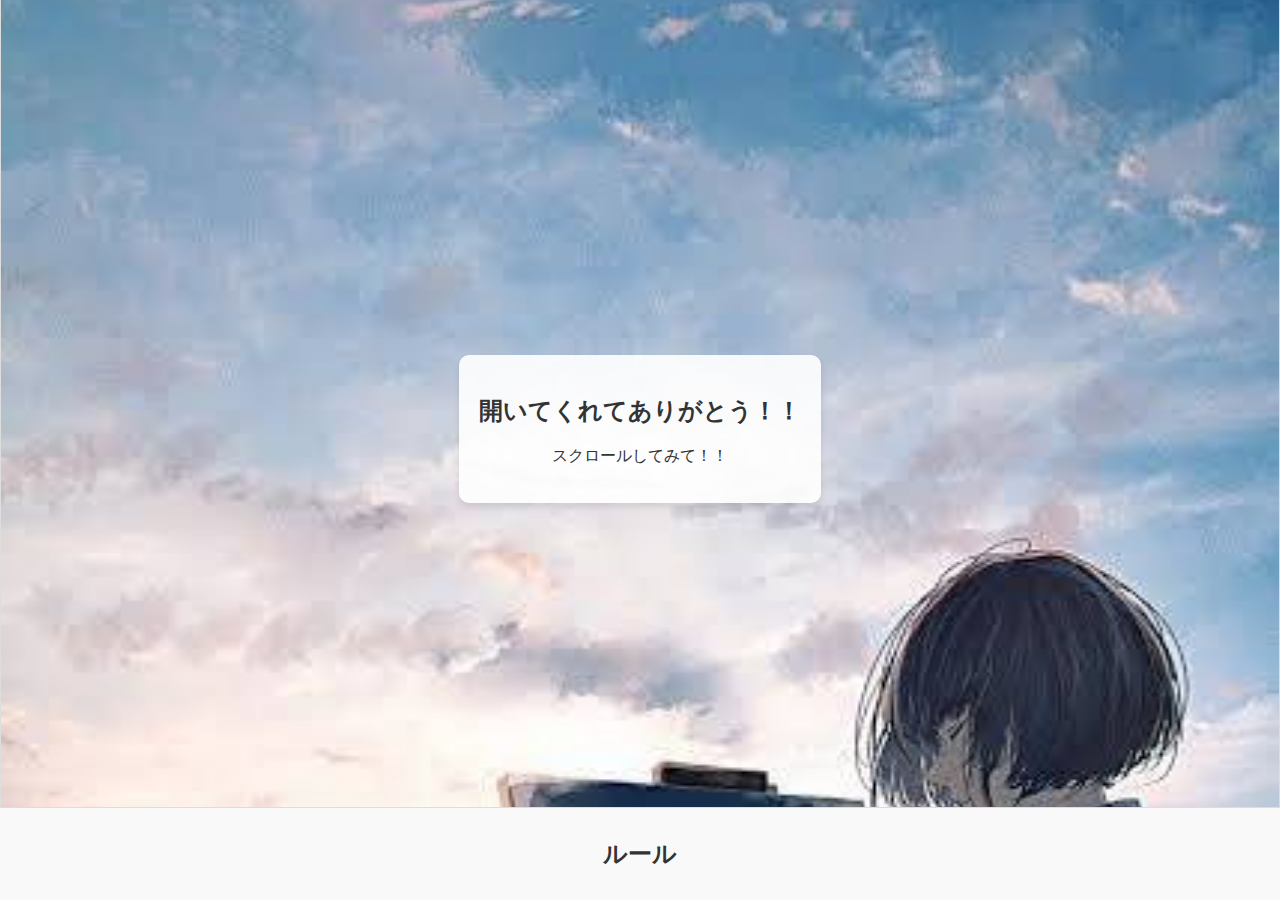
<file: index.html>
<!DOCTYPE html>
<html lang="jp">
    <head>
        <meta charset="UTF-8">
        <meta name="viewport" content="width=device-width, initial-scale=1.0">
        <title>雑談しよ！！</title>
        <link rel="stylesheet" href="pr.css">
        <link rel="icon" href="main.png" sizes="192x192">
        <link rel="apple-touch-icon" href="main.png" sizes="180x180">
        <meta name="description" content="ライブトークをしているオープンチャットのホームページです。">
        <meta name="robots" content="noindex, nofollow">
        <meta property="og:image" content="https://opzr22.github.io/l/icon.png">
        <meta property="og:title" content="ライブトークをしているオープンチャット！！">
        <meta property="og:type" content="website">
        <meta property="og:url" content="https://opzr22.github.io/l">
        <meta property="og:description" content="ライブトーク">
    </head>
<body>
    <header class="header">
        <h2><a href="rule.html">ルール</a></h2>
    </header>
    <main class="content">
        <section class="page" style="background-image: url('main.png');">
            <div class="overlay">
                <h2>開いてくれてありがとう！！</h2>
                <p>スクロールしてみて！！</p>
            </div>
        </section>
        <section class="page" style="background-image: url('main.png');">
            <div class="overlay">
                <h2>なんのオープンチャット？</h2>
                <p>ライブトークをやっているオープンチャット！！</p>
            </div>
        </section>
        <section class="page" style="background-image: url('main.png');">
            <div class="overlay">
                <h2>参加してみる？</h2>
                <p><a href="https://line.me/ti/g2/8dNXGmT1APQmFs12xK7iRI1uV2doXxxBkPXCNw?utm_source=invitation&utm_medium=link_copy&utm_campaign=default">参加する！！</a></p>
            </div>
        </section>
    </main>
    <script src="pr.js"></script>
</body>
</html>
</file>
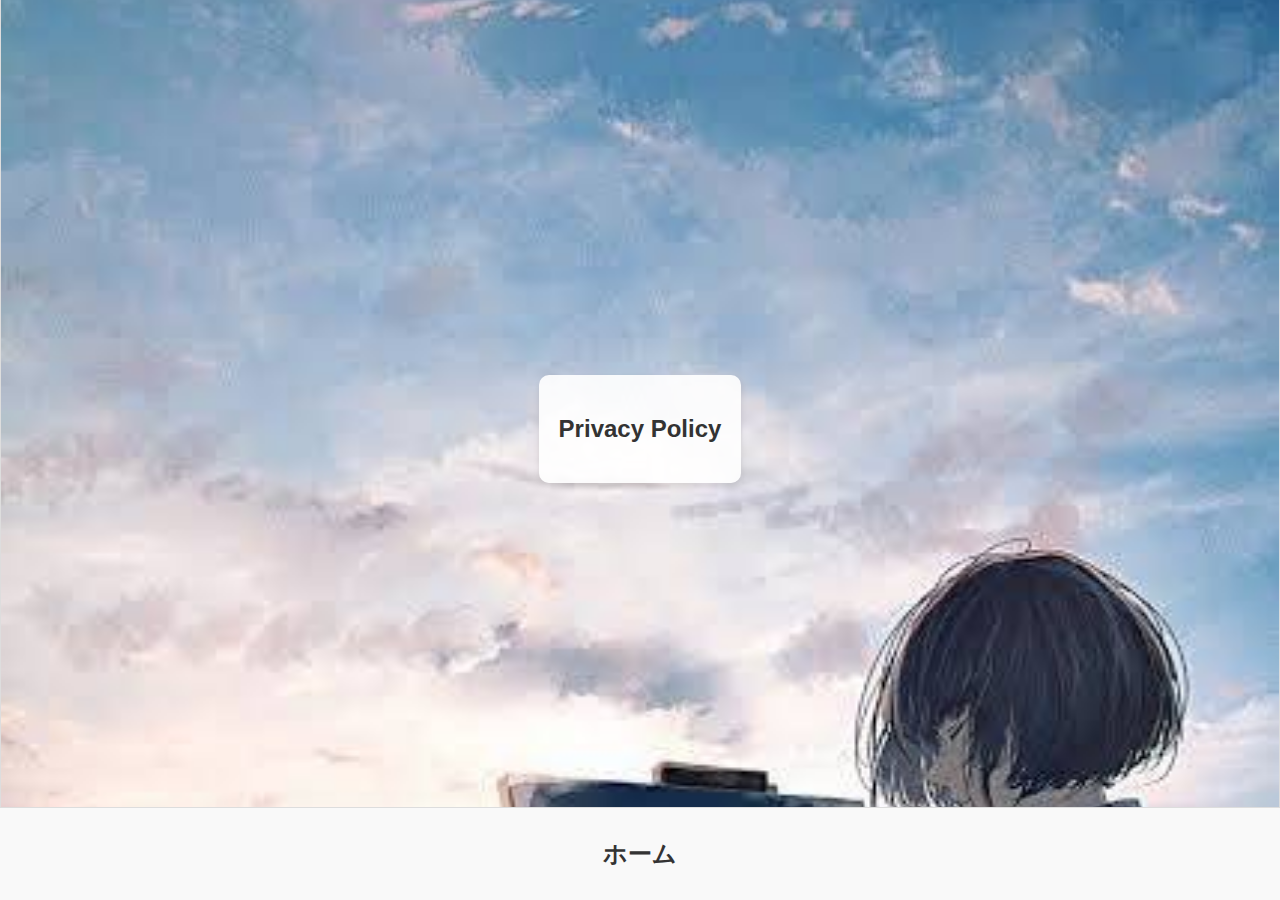
<file: py.html>
<!DOCTYPE html>
<html lang="jp">
    <head>
        <meta charset="UTF-8">
        <meta name="viewport" content="width=device-width, initial-scale=1.0">
        <title>雑談しよ！！</title>
        <link rel="stylesheet" href="pr.css">
        <link rel="icon" href="main.png" sizes="192x192">
        <link rel="apple-touch-icon" href="main.png" sizes="180x180">
        <meta name="description" content="ライブトークをしているオープンチャットのホームページです。">
        <meta name="robots" content="noindex, nofollow">
        <meta property="og:image" content="https://opzr22.github.io/l/icon.png">
        <meta property="og:title" content="ライブトークをしているオープンチャット！！">
        <meta property="og:type" content="website">
        <meta property="og:url" content="https://opzr22.github.io/l">
        <meta property="og:description" content="ライブトーク">
    </head>
<body>
    <header class="header">
        <h2><a href="index.html">ホーム</a></h2>
    </header>
    <main class="content">
        <section class="page" style="background-image: url('main.png');">
            <div class="overlay">
                <h2>Privacy Policy</h2>
            </div>
        </section>
        <section class="page" style="background-image: url('main.png');">
            <div class="overlay">
                <h2>個人情報は一切取得していませんので、安心してご利用ください。</h2>
                <h2>もし不安な点があれば、管理者に直接お知らせいただければ対応いたします。</h2>
            </div>
        </section>
        <section class="page" style="background-image: url('main.png');">
            <div class="overlay">
                <h2>Webサイトの仕組み</h2>
            </div>
        </section>
        <section class="page" style="background-image: url('main.png');">
            <div class="overlay">
                <p>このWebサイト（https://opzr22.github.io/l）は、GitHubというWebサイトを作成・公開するための信頼性の高いサービスを利用して構築されています。</p>
                <p>皆さんがこのページにアクセスしても、個人情報は一切取得されず、ページの表示だけが行われています。</p>
            </div>
        </section>
        <section class="page" style="background-image: url('main.png');">
            <div class="overlay">
                <p>ルール確認ページの最後に「/確認しました」といったメッセージを送る仕組みは、LINEが標準で備えているURLスキームという仕組みを利用しています。</p>
                <p>この機能は、LINEアプリの一部の機能を呼び出すためのもので、今回は「ルール確認済み」といったメッセージを送るために利用しています。</p>
            </div>
        </section>
        <section class="page" style="background-image: url('main.png');">
            <div class="overlay">
                <p>Botとは、簡単に言うと「自動でメッセージを送ったり返信するプログラム」です。</p>
                <p>今回のオープンチャットでは、LINEが標準搭載している自動返信機能（autoreply）を利用しています。</p>
            </div>
        </section>
        <section class="page" style="background-image: url('main.png');">
            <div class="overlay">
                <p>このBotは「特定のキーワード（/確認しました）」が送信されたときに反応し、「ルール確認ありがとう！」といった自動メッセージを送信するだけの仕組みです。</p>
                <p>Botは個人情報を取得する機能を持たず、単純なメッセージ応答だけを行っています。</p>
            </div>
        </section>
        <section class="page" style="background-image: url('main.png');">
            <div class="overlay">
                <h2>不安な場合は？</h2>
                <p>それでも不安な点がある場合は、管理者に直接お知らせください。必要に応じて手動で対応いたします。</p>
            </div>
        </section>
        <section class="page" style="background-image: url('main.png');">
            <div class="overlay">
                <p>製作者:飛行機</p>
                <p>2025/01/12 16:55 jst</p>
                <p>copyright 2024 飛行機</p>
            </div>
        </section>
    </main>
    <script src="pr.js"></script>
</body>
</html>
</file>
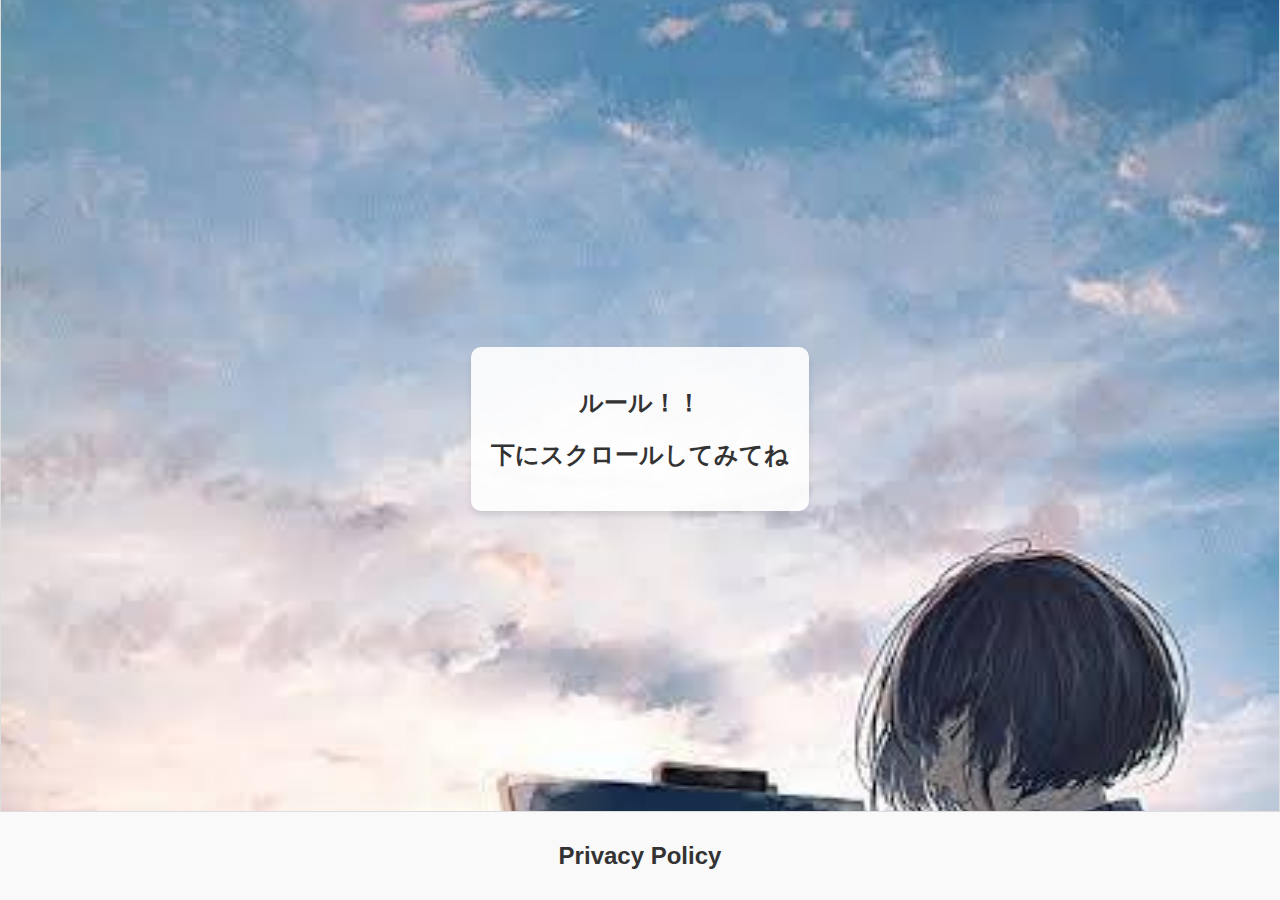
<file: rule.html>
<!DOCTYPE html>
<html lang="jp">
    <head>
        <meta charset="UTF-8">
        <meta name="viewport" content="width=device-width, initial-scale=1.0">
        <title>雑談しよ！！</title>
        <link rel="stylesheet" href="pr.css">
        <link rel="icon" href="main.png" sizes="192x192">
        <link rel="apple-touch-icon" href="main.png" sizes="180x180">
        <meta name="description" content="ライブトークをしているオープンチャットのホームページです。">
        <meta property="og:image" content="https://opzr22.github.io/l/icon.png">
        <meta property="og:title" content="ライブトークをしているオープンチャット！！">
        <meta property="og:type" content="website">
        <meta property="og:url" content="https://opzr22.github.io/l">
        <meta property="og:description" content="ライブトーク">
    </head>
<body>
    <header class="header">
        <h2><a href="py.html">Privacy Policy</a></h2>
    </header>
    <main class="content">
        <section class="page" style="background-image: url('main.png');">
            <div class="overlay">
                <h2>ルール！！</h2>
                <h2>下にスクロールしてみてね</h2>
            </div>
        </section>
        <section class="page" style="background-image: url('main.png');">
            <div class="overlay">
                <h2>暴言、荒らし、喧嘩、スタ連はやめてね！</h2>
                <h2>下ネタは程々にね？</h2>
            </div>
        </section>
        <section class="page" style="background-image: url('main.png');">
            <div class="overlay">
                <h2>宣伝は基本的に禁止だよ！</h2>
                <h2>詳しくは大事なノートにあるから見てみてね</h2>
            </div>
        </section>
        <section class="page" style="background-image: url('main.png');">
            <div class="overlay">
                <h2><a href="https://line.me/R/msg/text/%2F%E3%83%AB%E3%83%BC%E3%83%AB%E7%A2%BA%E8%AA%8D%E3%81%97%E3%81%BE%E3%81%97%E3%81%9F">ルール守れるならここを押して、入ったオプを選択して送信してね！</a></h2>
            </div>
        </section>
    </main>
    <script src="pr.js"></script>
</body>
</html>
</file>
<file: pr.css>
body {
    margin: 0;
    font-family: Arial, sans-serif;
    overflow: hidden;
    display: flex;
    flex-direction: column;
    height: 100vh;
    background-color: #fff;
    color: #333;
}
a {
    color: #333 !important;
    text-decoration: none;
}
a:hover {
    text-decoration: underline;
}

.header {
    position: fixed;
    bottom: 0;
    width: 100%;
    background: #f9f9f9;
    color: #333;
    text-align: center;
    padding: 10px 0;
    z-index: 10;
    border-top: 1px solid #ddd;
}

.content {
    flex-grow: 1;
    display: flex;
    flex-direction: column;
    overflow-y: scroll;
    scroll-snap-type: y mandatory;
    background-color: #fff;
}

.page {
    position: relative;
    flex: 0 0 100vh;
    scroll-snap-align: start;
    background-size: cover;
    background-position: center;
    display: flex;
    justify-content: center;
    align-items: center;
    color: #333;
    text-align: center;
    padding: 20px;
    animation: slideUp 1s ease-in-out;
    background-color: #f0f0f0;
    border: 1px solid #ddd;
}

.page .overlay {
    background-color: rgba(255, 255, 255, 0.9);
    color: #333;
    padding: 20px;
    border-radius: 10px;
    box-shadow: 0 4px 6px rgba(0, 0, 0, 0.1);
}

@keyframes slideUp {
    from {
        transform: translateY(50px);
        opacity: 0;
    }
    to {
        transform: translateY(0);
        opacity: 1;
    }
}
</file>
